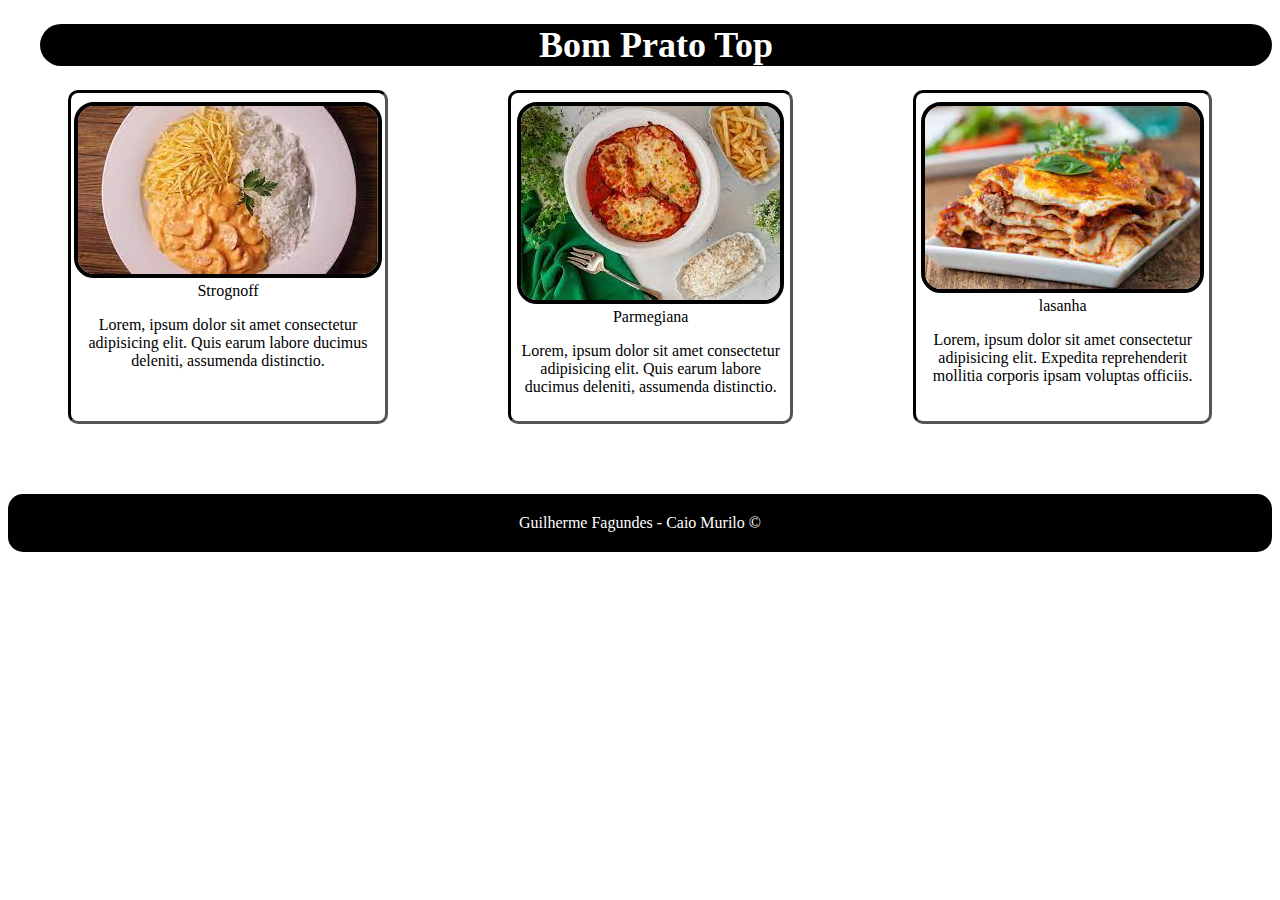
<file: bompratotop/index.html>
<!DOCTYPE html>
<html lang="en">

<head>
    <meta charset="UTF-8">
    <meta http-equiv="X-UA-Compatible" content="IE=edge">
    <meta name="viewport" content="width=device-width, initial-scale=1.0">
    <title>Document</title>
    <link rel="stylesheet" href="./style.css">
</head>

<body>
    <header>

        <h1>Bom Prato Top</h1>

    </header>
    <main>

        <section>

            <div class="strog"><img src="./img/strogonoff.jpg" alt=""> 
                <figcaption>Strognoff</figcaption>
                <p>Lorem, ipsum dolor sit amet consectetur adipisicing elit. Quis earum labore ducimus deleniti,
                    assumenda distinctio.</p>
            </div>


            <div class="parme">
                <img src="./img/parmegiana.jpg" alt=""> 
                <figcaption>Parmegiana</figcaption>
                <p>Lorem, ipsum dolor sit amet consectetur adipisicing elit. Quis earum labore ducimus deleniti,
                    assumenda distinctio.</p>
            </div>



            <div class="lasa"><img src="./img/lasanha.jpg" alt=""> 
                <figcaption>lasanha</figcaption>
                <p>Lorem, ipsum dolor sit amet consectetur adipisicing elit. Expedita reprehenderit mollitia corporis ipsam
                voluptas officiis.</p></div> 
            
        </section>

    </main>
    <nav>


    </nav>

    <footer>Guilherme Fagundes - Caio Murilo &copy;</footer>
</body>

</html>
</file>
<file: bompratotop/style.css>
header{
    font-size: large;
    font-weight: bolder;
    text-align: center;
    margin-left: 32px;
    text-decoration: unset;
    background-color: black;
    color: white;
    border-radius: 30px;
    }
    
    .strog{
        margin-left: 60px;
        margin-right: 60px;
        border-style: inset;
        border-color: black;
        border-radius: 10px;
        padding: 3px;
        padding-top: 9px ;
        padding-bottom: 9px ;
        background-color: blac
    }
    
    .parme{
        margin-left: 60px;
        margin-right: 60px;
        border-style: inset;
        border-color: black;
        border-radius: 10px;
        padding: 3px;
        padding-top: 9px ;
        padding-bottom: 9px ;
        background-color: blac
    }
    
    .lasa{
        margin-left: 60px;
        margin-right: 60px;
        border-style: inset;
        border-color: black;
        border-radius: 10px;
        padding: 3px;
        padding-top: 9px ;
        padding-bottom: 9px ;
    }
    
    main{
        text-align: center;
        align-items: center;
    }
    
    section{
        display: flex;
    }
    
    footer{
        background-color: black;
        color: white;
        text-align: center;
        border-radius: 15px;
        margin-top: 70px;
        padding: 20px;
    }
    
    img{
    border-radius: 20px;
    border:black 4px solid;
    }
    
    @media(max-width:600px){
        section{
            justify-content: center;
            flex-direction: column;
            display: flex;
        }
    }
</file>
